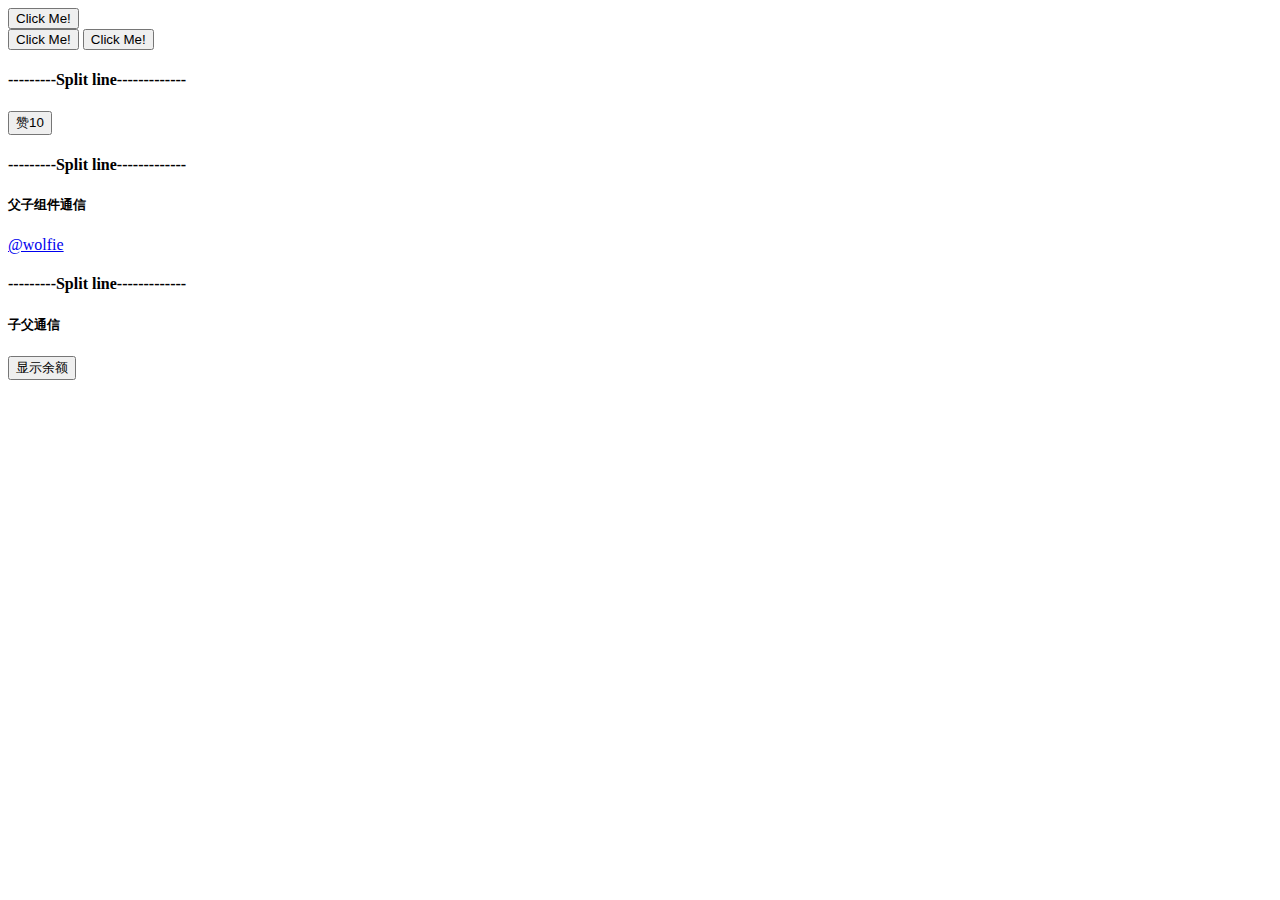
<file: componentLearn.html>
<!DOCTYPE html>
<html>
<head>
	<meta charset="utf-8">
	<meta http-equiv="X-UA-Compatible" content="IE=edge">
	<title>componentLearn</title>
	<link rel="stylesheet" href="">
	<script type="text/javascript" src="./js/vue.js"></script>
</head>
<body>
	<div class="app1">
		<alert></alert>
		
	</div>
	<div class="app2">
		<alert></alert>
		<alert2></alert2>
		
	</div>
	<h4>---------Split line-------------</h4>
	<div class="app3">
		<like></like>

	</div>
	<h4>---------Split line-------------</h4>
	<h5>父子组件通信</h5>
	<div class="app4">
		<user :username="username"></user>
	</div>
	<h4>---------Split line-------------</h4>
	<h5>子父通信</h5>
	<div class="app5">
		<show></show>
		
	</div>


</body>
</html>
<script type="text/javascript" src="./js/componentLearn.js"></script>
</file>
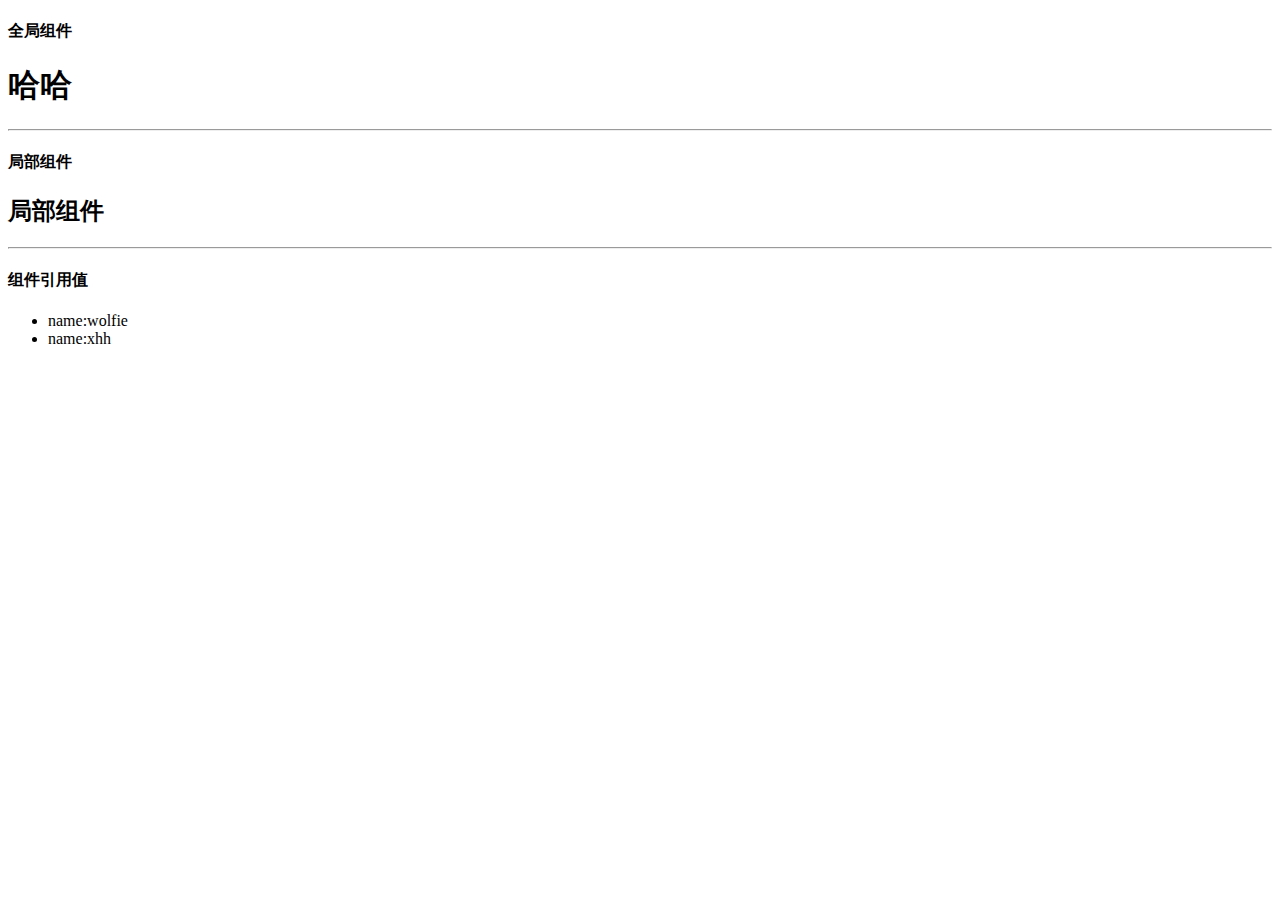
<file: index3.html>
<!DOCTYPE html>
<html>
<head>
	<meta charset="utf-8">
	<meta http-equiv="X-UA-Compatible" content="IE=edge">
	<title>learn vue3</title>
	<link rel="stylesheet" href="">
	<script type="text/javascript" src="./js/vue.js"></script>
</head>
<body>
	<h4>全局组件</h4>
	<div class="div1">
		<mytemp1></mytemp1>
	</div>
	<hr>
	<h4>局部组件</h4>
	<div class="div2">
		<mytemp2></mytemp2>
	</div>
	<hr>
	<h4>组件引用值</h4>
	<div class="div3">
		<ul>
			<mytemp3 v-for="item in user" v-bind:name="item.name"></mytemp3>
		</ul>
		
	</div>
	
</body>
</html>
<script type="text/javascript" src="./js/index3.js"></script>
</file>
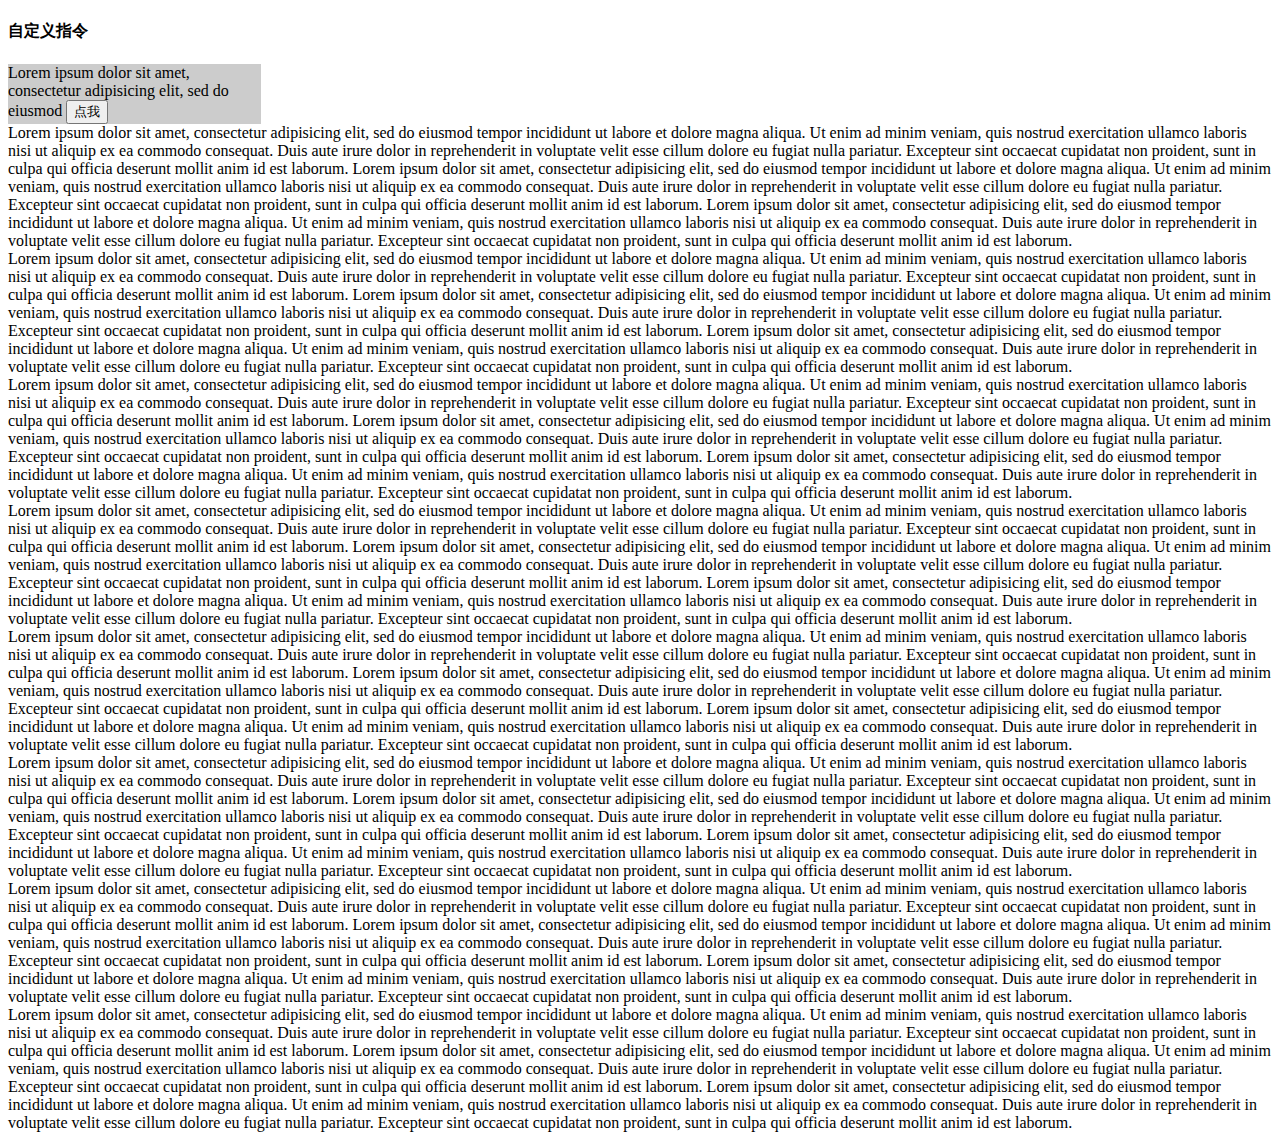
<file: index4.html>
<!DOCTYPE html>
<html>
<head>
	<meta charset="utf-8">
	<meta http-equiv="X-UA-Compatible" content="IE=edge">
	<title>学习第四节</title>
	<link rel="stylesheet" href="./css/index4.css">
	<script src="js/vue.js" type="text/javascript" charset="utf-8"></script>
	<script src="js/vue-router.js" type="text/javascript" charset="utf-8" async defer></script>
</head>
<body>
	<h4>自定义指令</h4>
	<div class="first_div">
		<div class="card1" v-pin.left.bottom="card1.pined">
			Lorem ipsum dolor sit amet, consectetur adipisicing elit, sed do eiusmod
			<button type="button" @click="card1.pined = !card1.pined">点我</button>
		
			
		</div>
		<div class="card2" >
			Lorem ipsum dolor sit amet, consectetur adipisicing elit, sed do eiusmod
			tempor incididunt ut labore et dolore magna aliqua. Ut enim ad minim veniam,
			quis nostrud exercitation ullamco laboris nisi ut aliquip ex ea commodo
			consequat. Duis aute irure dolor in reprehenderit in voluptate velit esse
			cillum dolore eu fugiat nulla pariatur. Excepteur sint occaecat cupidatat non
			proident, sunt in culpa qui officia deserunt mollit anim id est laborum.
			Lorem ipsum dolor sit amet, consectetur adipisicing elit, sed do eiusmod
			tempor incididunt ut labore et dolore magna aliqua. Ut enim ad minim veniam,
			quis nostrud exercitation ullamco laboris nisi ut aliquip ex ea commodo
			consequat. Duis aute irure dolor in reprehenderit in voluptate velit esse
			cillum dolore eu fugiat nulla pariatur. Excepteur sint occaecat cupidatat non
			proident, sunt in culpa qui officia deserunt mollit anim id est laborum.
			Lorem ipsum dolor sit amet, consectetur adipisicing elit, sed do eiusmod
			tempor incididunt ut labore et dolore magna aliqua. Ut enim ad minim veniam,
			quis nostrud exercitation ullamco laboris nisi ut aliquip ex ea commodo
			consequat. Duis aute irure dolor in reprehenderit in voluptate velit esse
			cillum dolore eu fugiat nulla pariatur. Excepteur sint occaecat cupidatat non
			proident, sunt in culpa qui officia deserunt mollit anim id est laborum.
		</div>
		<div class="card2">
			Lorem ipsum dolor sit amet, consectetur adipisicing elit, sed do eiusmod
			tempor incididunt ut labore et dolore magna aliqua. Ut enim ad minim veniam,
			quis nostrud exercitation ullamco laboris nisi ut aliquip ex ea commodo
			consequat. Duis aute irure dolor in reprehenderit in voluptate velit esse
			cillum dolore eu fugiat nulla pariatur. Excepteur sint occaecat cupidatat non
			proident, sunt in culpa qui officia deserunt mollit anim id est laborum.
			Lorem ipsum dolor sit amet, consectetur adipisicing elit, sed do eiusmod
			tempor incididunt ut labore et dolore magna aliqua. Ut enim ad minim veniam,
			quis nostrud exercitation ullamco laboris nisi ut aliquip ex ea commodo
			consequat. Duis aute irure dolor in reprehenderit in voluptate velit esse
			cillum dolore eu fugiat nulla pariatur. Excepteur sint occaecat cupidatat non
			proident, sunt in culpa qui officia deserunt mollit anim id est laborum.
			Lorem ipsum dolor sit amet, consectetur adipisicing elit, sed do eiusmod
			tempor incididunt ut labore et dolore magna aliqua. Ut enim ad minim veniam,
			quis nostrud exercitation ullamco laboris nisi ut aliquip ex ea commodo
			consequat. Duis aute irure dolor in reprehenderit in voluptate velit esse
			cillum dolore eu fugiat nulla pariatur. Excepteur sint occaecat cupidatat non
			proident, sunt in culpa qui officia deserunt mollit anim id est laborum.
		</div>
		<div class="card2">
			Lorem ipsum dolor sit amet, consectetur adipisicing elit, sed do eiusmod
			tempor incididunt ut labore et dolore magna aliqua. Ut enim ad minim veniam,
			quis nostrud exercitation ullamco laboris nisi ut aliquip ex ea commodo
			consequat. Duis aute irure dolor in reprehenderit in voluptate velit esse
			cillum dolore eu fugiat nulla pariatur. Excepteur sint occaecat cupidatat non
			proident, sunt in culpa qui officia deserunt mollit anim id est laborum.
			Lorem ipsum dolor sit amet, consectetur adipisicing elit, sed do eiusmod
			tempor incididunt ut labore et dolore magna aliqua. Ut enim ad minim veniam,
			quis nostrud exercitation ullamco laboris nisi ut aliquip ex ea commodo
			consequat. Duis aute irure dolor in reprehenderit in voluptate velit esse
			cillum dolore eu fugiat nulla pariatur. Excepteur sint occaecat cupidatat non
			proident, sunt in culpa qui officia deserunt mollit anim id est laborum.
			Lorem ipsum dolor sit amet, consectetur adipisicing elit, sed do eiusmod
			tempor incididunt ut labore et dolore magna aliqua. Ut enim ad minim veniam,
			quis nostrud exercitation ullamco laboris nisi ut aliquip ex ea commodo
			consequat. Duis aute irure dolor in reprehenderit in voluptate velit esse
			cillum dolore eu fugiat nulla pariatur. Excepteur sint occaecat cupidatat non
			proident, sunt in culpa qui officia deserunt mollit anim id est laborum.
		</div>
		<div class="card2">
			Lorem ipsum dolor sit amet, consectetur adipisicing elit, sed do eiusmod
			tempor incididunt ut labore et dolore magna aliqua. Ut enim ad minim veniam,
			quis nostrud exercitation ullamco laboris nisi ut aliquip ex ea commodo
			consequat. Duis aute irure dolor in reprehenderit in voluptate velit esse
			cillum dolore eu fugiat nulla pariatur. Excepteur sint occaecat cupidatat non
			proident, sunt in culpa qui officia deserunt mollit anim id est laborum.
			Lorem ipsum dolor sit amet, consectetur adipisicing elit, sed do eiusmod
			tempor incididunt ut labore et dolore magna aliqua. Ut enim ad minim veniam,
			quis nostrud exercitation ullamco laboris nisi ut aliquip ex ea commodo
			consequat. Duis aute irure dolor in reprehenderit in voluptate velit esse
			cillum dolore eu fugiat nulla pariatur. Excepteur sint occaecat cupidatat non
			proident, sunt in culpa qui officia deserunt mollit anim id est laborum.
			Lorem ipsum dolor sit amet, consectetur adipisicing elit, sed do eiusmod
			tempor incididunt ut labore et dolore magna aliqua. Ut enim ad minim veniam,
			quis nostrud exercitation ullamco laboris nisi ut aliquip ex ea commodo
			consequat. Duis aute irure dolor in reprehenderit in voluptate velit esse
			cillum dolore eu fugiat nulla pariatur. Excepteur sint occaecat cupidatat non
			proident, sunt in culpa qui officia deserunt mollit anim id est laborum.
		</div>
		<div class="card2">
			Lorem ipsum dolor sit amet, consectetur adipisicing elit, sed do eiusmod
			tempor incididunt ut labore et dolore magna aliqua. Ut enim ad minim veniam,
			quis nostrud exercitation ullamco laboris nisi ut aliquip ex ea commodo
			consequat. Duis aute irure dolor in reprehenderit in voluptate velit esse
			cillum dolore eu fugiat nulla pariatur. Excepteur sint occaecat cupidatat non
			proident, sunt in culpa qui officia deserunt mollit anim id est laborum.
			Lorem ipsum dolor sit amet, consectetur adipisicing elit, sed do eiusmod
			tempor incididunt ut labore et dolore magna aliqua. Ut enim ad minim veniam,
			quis nostrud exercitation ullamco laboris nisi ut aliquip ex ea commodo
			consequat. Duis aute irure dolor in reprehenderit in voluptate velit esse
			cillum dolore eu fugiat nulla pariatur. Excepteur sint occaecat cupidatat non
			proident, sunt in culpa qui officia deserunt mollit anim id est laborum.
			Lorem ipsum dolor sit amet, consectetur adipisicing elit, sed do eiusmod
			tempor incididunt ut labore et dolore magna aliqua. Ut enim ad minim veniam,
			quis nostrud exercitation ullamco laboris nisi ut aliquip ex ea commodo
			consequat. Duis aute irure dolor in reprehenderit in voluptate velit esse
			cillum dolore eu fugiat nulla pariatur. Excepteur sint occaecat cupidatat non
			proident, sunt in culpa qui officia deserunt mollit anim id est laborum.
		</div>
		<div class="card2">
			Lorem ipsum dolor sit amet, consectetur adipisicing elit, sed do eiusmod
			tempor incididunt ut labore et dolore magna aliqua. Ut enim ad minim veniam,
			quis nostrud exercitation ullamco laboris nisi ut aliquip ex ea commodo
			consequat. Duis aute irure dolor in reprehenderit in voluptate velit esse
			cillum dolore eu fugiat nulla pariatur. Excepteur sint occaecat cupidatat non
			proident, sunt in culpa qui officia deserunt mollit anim id est laborum.
			Lorem ipsum dolor sit amet, consectetur adipisicing elit, sed do eiusmod
			tempor incididunt ut labore et dolore magna aliqua. Ut enim ad minim veniam,
			quis nostrud exercitation ullamco laboris nisi ut aliquip ex ea commodo
			consequat. Duis aute irure dolor in reprehenderit in voluptate velit esse
			cillum dolore eu fugiat nulla pariatur. Excepteur sint occaecat cupidatat non
			proident, sunt in culpa qui officia deserunt mollit anim id est laborum.
			Lorem ipsum dolor sit amet, consectetur adipisicing elit, sed do eiusmod
			tempor incididunt ut labore et dolore magna aliqua. Ut enim ad minim veniam,
			quis nostrud exercitation ullamco laboris nisi ut aliquip ex ea commodo
			consequat. Duis aute irure dolor in reprehenderit in voluptate velit esse
			cillum dolore eu fugiat nulla pariatur. Excepteur sint occaecat cupidatat non
			proident, sunt in culpa qui officia deserunt mollit anim id est laborum.
		</div>
		<div class="card2">
			Lorem ipsum dolor sit amet, consectetur adipisicing elit, sed do eiusmod
			tempor incididunt ut labore et dolore magna aliqua. Ut enim ad minim veniam,
			quis nostrud exercitation ullamco laboris nisi ut aliquip ex ea commodo
			consequat. Duis aute irure dolor in reprehenderit in voluptate velit esse
			cillum dolore eu fugiat nulla pariatur. Excepteur sint occaecat cupidatat non
			proident, sunt in culpa qui officia deserunt mollit anim id est laborum.
			Lorem ipsum dolor sit amet, consectetur adipisicing elit, sed do eiusmod
			tempor incididunt ut labore et dolore magna aliqua. Ut enim ad minim veniam,
			quis nostrud exercitation ullamco laboris nisi ut aliquip ex ea commodo
			consequat. Duis aute irure dolor in reprehenderit in voluptate velit esse
			cillum dolore eu fugiat nulla pariatur. Excepteur sint occaecat cupidatat non
			proident, sunt in culpa qui officia deserunt mollit anim id est laborum.
			Lorem ipsum dolor sit amet, consectetur adipisicing elit, sed do eiusmod
			tempor incididunt ut labore et dolore magna aliqua. Ut enim ad minim veniam,
			quis nostrud exercitation ullamco laboris nisi ut aliquip ex ea commodo
			consequat. Duis aute irure dolor in reprehenderit in voluptate velit esse
			cillum dolore eu fugiat nulla pariatur. Excepteur sint occaecat cupidatat non
			proident, sunt in culpa qui officia deserunt mollit anim id est laborum.
		</div>
		<div class="card2">
			Lorem ipsum dolor sit amet, consectetur adipisicing elit, sed do eiusmod
			tempor incididunt ut labore et dolore magna aliqua. Ut enim ad minim veniam,
			quis nostrud exercitation ullamco laboris nisi ut aliquip ex ea commodo
			consequat. Duis aute irure dolor in reprehenderit in voluptate velit esse
			cillum dolore eu fugiat nulla pariatur. Excepteur sint occaecat cupidatat non
			proident, sunt in culpa qui officia deserunt mollit anim id est laborum.
			Lorem ipsum dolor sit amet, consectetur adipisicing elit, sed do eiusmod
			tempor incididunt ut labore et dolore magna aliqua. Ut enim ad minim veniam,
			quis nostrud exercitation ullamco laboris nisi ut aliquip ex ea commodo
			consequat. Duis aute irure dolor in reprehenderit in voluptate velit esse
			cillum dolore eu fugiat nulla pariatur. Excepteur sint occaecat cupidatat non
			proident, sunt in culpa qui officia deserunt mollit anim id est laborum.
			Lorem ipsum dolor sit amet, consectetur adipisicing elit, sed do eiusmod
			tempor incididunt ut labore et dolore magna aliqua. Ut enim ad minim veniam,
			quis nostrud exercitation ullamco laboris nisi ut aliquip ex ea commodo
			consequat. Duis aute irure dolor in reprehenderit in voluptate velit esse
			cillum dolore eu fugiat nulla pariatur. Excepteur sint occaecat cupidatat non
			proident, sunt in culpa qui officia deserunt mollit anim id est laborum.
		</div>

	</div>
	
</body>
</html>
<script type="text/javascript" src="js/index4.js"></script>
</file>
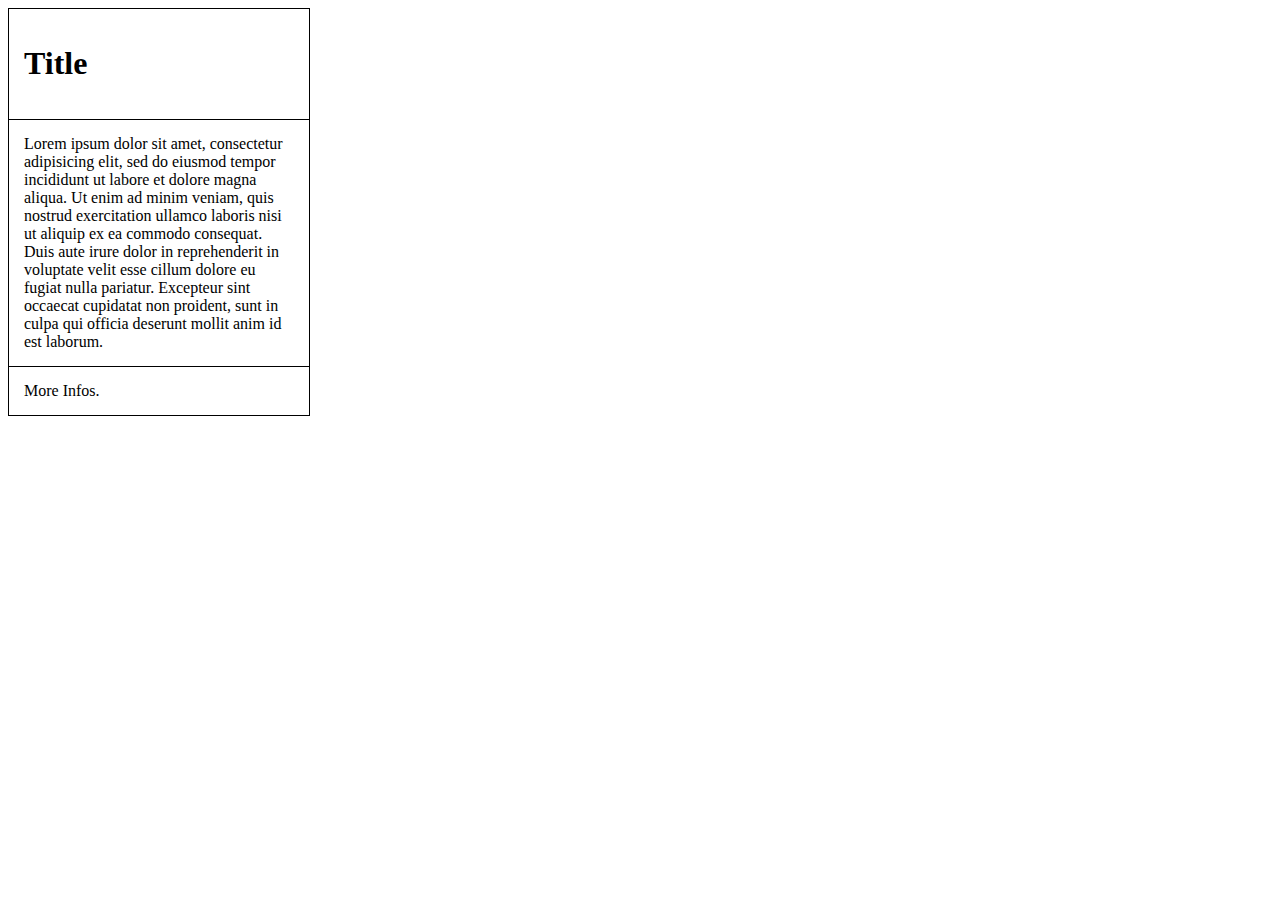
<file: slotLearn.html>
<!DOCTYPE html>
<html>
<head>
	<meta charset="utf-8">
	<meta http-equiv="X-UA-Compatible" content="IE=edge">
	<title></title>
	<link rel="stylesheet" href="./css/slotLearn.css">
	<script type="text/javascript" src="./js/vue.js"></script>
</head>
<body>
<div class="app1">
	<panel>
		<h1 slot="title">
			Title
		</h1>
		<div slot="content">Lorem ipsum dolor sit amet, consectetur adipisicing elit, sed do eiusmod
		tempor incididunt ut labore et dolore magna aliqua. Ut enim ad minim veniam,
		quis nostrud exercitation ullamco laboris nisi ut aliquip ex ea commodo
		consequat. Duis aute irure dolor in reprehenderit in voluptate velit esse
		cillum dolore eu fugiat nulla pariatur. Excepteur sint occaecat cupidatat non
		proident, sunt in culpa qui officia deserunt mollit anim id est laborum.</div>
		<div slot="footer">
			More Infos.
		</div>
		
	</panel>
	
</div>


	<template id="panel_tpl">
		<div class="panel">
			<div class="title">
				<slot name="title"></slot>
			</div>
			<div class="content">
				<slot name="content"></slot>
			</div>
			<div class="footer">
				<slot name="footer"></slot>
			</div>
		</div>


	</template>
	
</body>
</html>
<script type="text/javascript" src="js/slotLearn.js"></script>
</file>
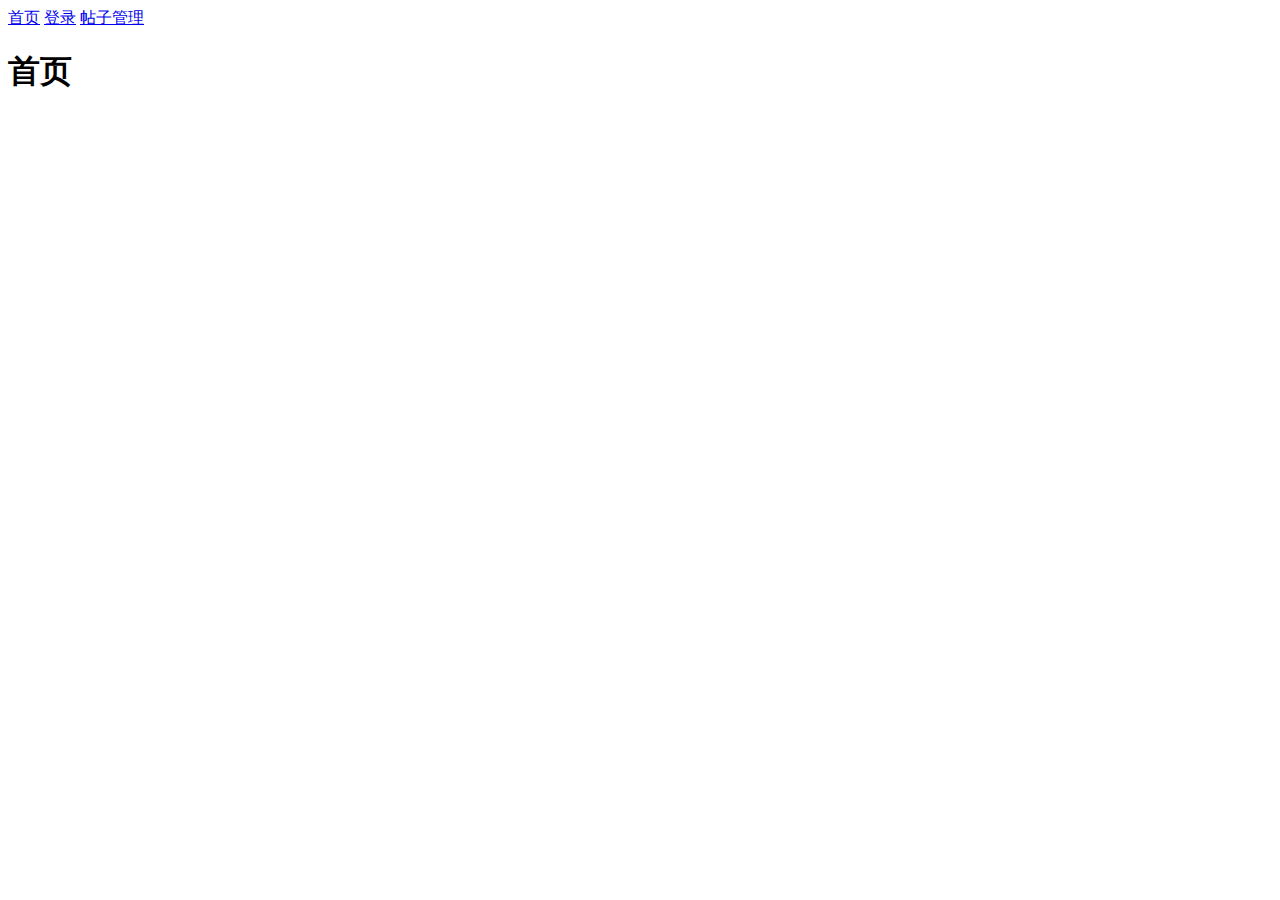
<file: vueRouterLearn2.html>
<!DOCTYPE html>
<html>
<head>
	<meta charset="utf-8">
	<meta http-equiv="X-UA-Compatible" content="IE=edge">
	<title></title>
	<link rel="stylesheet" href="">
	<script src="js/vue.js" type="text/javascript" charset="utf-8"></script>
	<script src="js/vue-router.js" type="text/javascript" charset="utf-8" ></script>
</head>
<body>
	<div class="app1">

		<router-link to="/">首页</router-link>
		<router-link to="/login">登录</router-link>
		<router-link to="/post">帖子管理</router-link>
		<div>
			<router-view></router-view>
		</div>
		
		
	</div>
	<template id="index_tpl">
		<div class="index">
			<h1>首页</h1>
		</div>
	</template>
	<template id="login_tpl">
		<div class="login">
			<h1>登录</h1>
		</div>
	</template>
	<template id="post_tpl">
		<div class="post">
			<h1>帖子管理</h1>
			<div>
				<router-link to="info" append>更多信息</router-link>
				<router-view></router-view>
			</div>
		</div>
	</template>
</body>
</html>
<script type="text/javascript" src="./js/vueRouterLearn2.js"></script>
</file>
<file: css/index4.css>
.card1{
	background: rgba(0,0,0,.2);
	width: 20%;
}
</file>
<file: css/slotLearn.css>
.panel{
	max-width: 300px;
	border: 1px black solid;
}
.panel>*{
	padding: 15px;
}
.panel .title{
	border-bottom: 1px solid black;
}
.panel .footer{
	border-top: 1px solid black;
}
</file>
